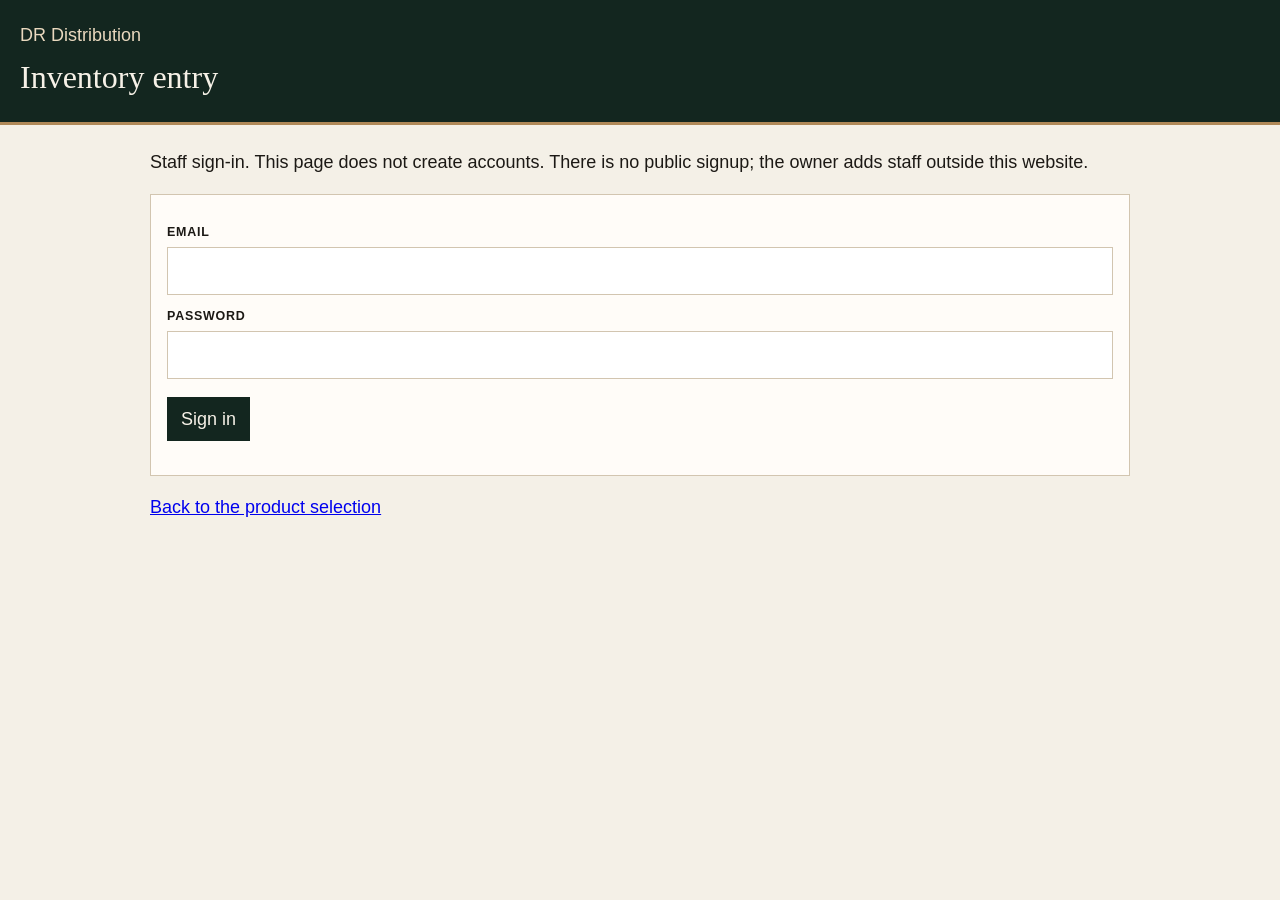
<file: inventory/index.html>
<!DOCTYPE html>
<html lang="en">
<head>
  <meta charset="utf-8">
  <meta name="viewport" content="width=device-width, initial-scale=1">
  <meta http-equiv="Content-Security-Policy" content="default-src 'none'; script-src 'self'; style-src 'self'; img-src 'self' data:; connect-src https://qcxbixenexjycgzfiynp.supabase.co; form-action 'none'; base-uri 'none'">
  <meta name="referrer" content="no-referrer">
  <meta name="robots" content="noindex, nofollow">
  <title>Inventory entry</title>
  <script src="frame-guard.js"></script>
  <link rel="stylesheet" href="inventory.css">
</head>
<body>
  <header>
    <p class="kicker">DR Distribution</p>
    <h1>Inventory entry</h1>
  </header>
  <main id="app" hidden>
    <p class="muted">Records are kept in the DR Distribution database. The public catalog is separate and does not show these quantities.</p>
    <div class="row">
      <span class="muted" id="who"></span>
      <button type="button" id="logout">Sign out</button>
      <button type="button" id="export">Download backup</button>
    </div>
    <form id="editor" class="panel" novalidate>
      <input type="hidden" id="item-id">
      <label for="name">Item name</label>
      <input id="name" required maxlength="200">
      <label for="sku">SKU, if you have one</label>
      <input id="sku" maxlength="64">
      <label for="quantity">Quantity</label>
      <input id="quantity" required inputmode="numeric" pattern="[0-9]+">
      <label for="unit">Unit</label>
      <input id="unit" required maxlength="40" placeholder="case, each, roll">
      <label for="notes">Notes</label>
      <textarea id="notes" maxlength="2000" rows="3"></textarea>
      <p class="row"><button type="submit">Save record</button> <button type="button" id="reset">Clear form</button> <button type="button" id="delete" class="danger" hidden>Delete record</button></p>
      <p id="form-error" class="error" role="alert"></p>
    </form>
    <form id="restore" class="panel" novalidate>
      <label for="restore-file">Restore from a backup file</label>
      <input id="restore-file" type="file" accept="application/json,.json">
      <p class="muted">This replaces the inventory records with the item list in that file. It does not restore accounts or passwords. An empty file is refused.</p>
      <p><button type="submit">Restore records</button></p>
      <p id="restore-error" class="error" role="alert"></p>
    </form>
    <label for="search">Search records</label>
    <input id="search" placeholder="Name, SKU, unit, or notes">
    <div id="list"></div>
    <h2>Change history</h2>
    <div id="audit"></div>
  </main>
  <main id="gate"><p>Checking sign-in…</p></main>
  <script src="vendor/supabase.js"></script>
  <script type="module" src="inventory.js"></script>
</body>
</html>
</file>
<file: inventory/inventory.css>
:root { color-scheme: light; }
body { margin: 0; background: #f4f0e7; color: #1c1915; font: 18px/1.45 "Segoe UI", sans-serif; }
header { background: #13261f; color: #f6f1e7; padding: 22px 20px; border-bottom: 3px solid #b08958; }
header a { color: #ead9bf; }
header .kicker { color: #ead9bf; margin: 0 0 6px; }
main { width: min(980px, calc(100% - 32px)); margin: 24px auto 48px; }
h1 { font-family: Georgia, serif; font-weight: 500; font-size: 2rem; margin: 0; }
form, .panel { background: #fffcf8; border: 1px solid #d2c5b0; padding: 16px; margin: 16px 0; }
label { display: block; font-size: 0.78rem; font-weight: 700; letter-spacing: 0.06em; text-transform: uppercase; margin: 12px 0 6px; }
input, textarea, button { font: inherit; }
input, textarea { width: 100%; box-sizing: border-box; border: 1px solid #d2c5b0; background: white; padding: 10px; }
button, .button { min-height: 44px; border: 0; background: #13261f; color: #f6f1e7; padding: 0 14px; cursor: pointer; text-decoration: none; display: inline-flex; align-items: center; }
button[disabled] { opacity: 0.5; cursor: not-allowed; }
button.danger { background: #6d2214; }
table { width: 100%; border-collapse: collapse; background: #fffcf8; }
th, td { border-bottom: 1px solid #e3d9c8; text-align: left; padding: 8px; vertical-align: top; }
.error { color: #6d2214; font-weight: 700; }
.muted { color: #534c43; }
.row { display: flex; gap: 8px; flex-wrap: wrap; align-items: center; }
[hidden] { display: none !important; }
</file>
